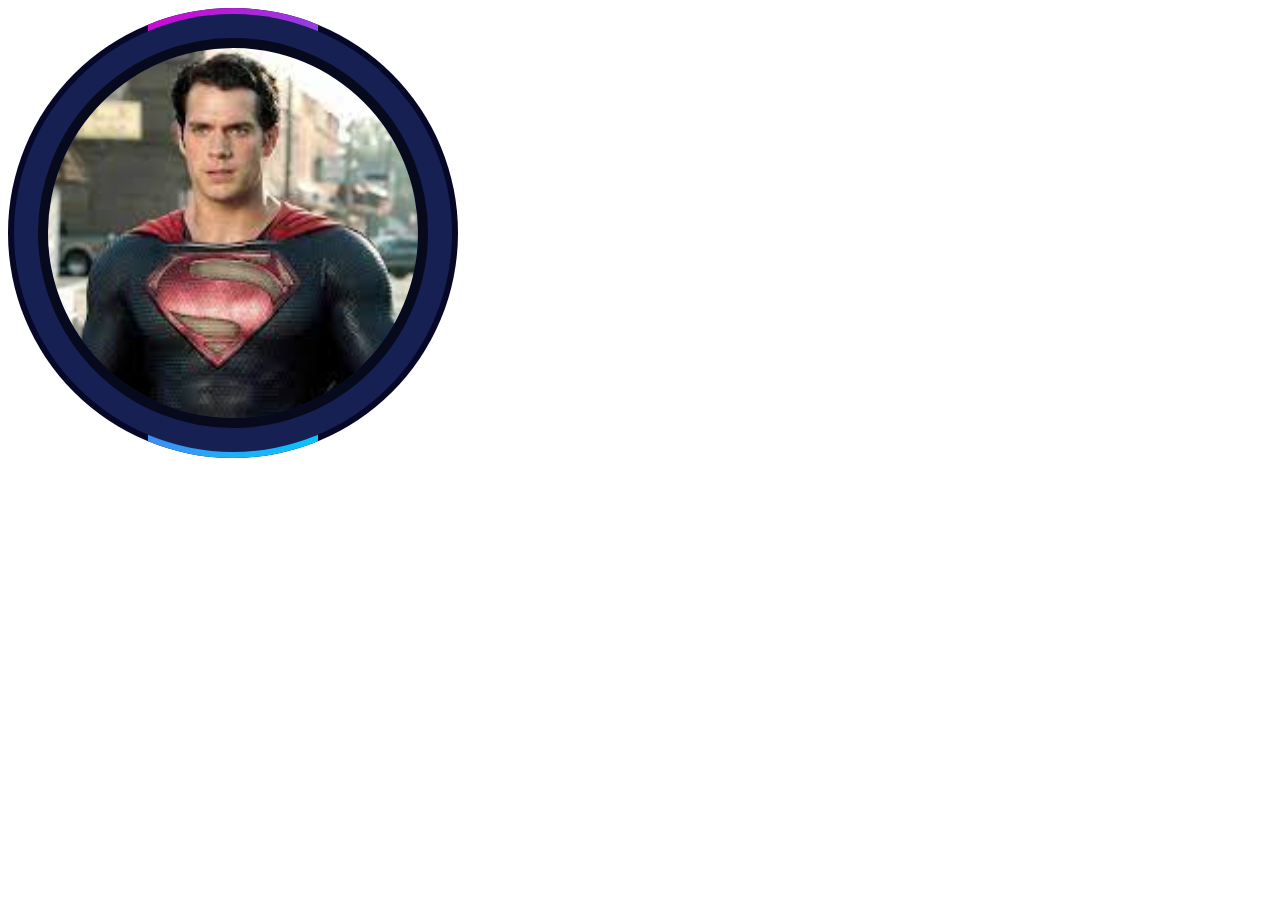
<file: Portfolio/pic.html>
<!DOCTYPE html>
<html lang="en">
<head>
    <meta charset="UTF-8">
    <meta name="viewport" content="width=device-width, initial-scale=1.0">
    <title>Document</title>
    <link rel="stylesheet" href="pic.css">
</head>
<body>
    
    <div class="box">
        <div class="content">
            <img src="superpic.jpg">
            <h2>Im am Chetan<br><span>A web Developer</span></h2>
            <a href="#">Hire me</a>

        </div>
    </div>
</body>
</html>
</file>
<file: Portfolio/pic.css>
.box{
    position: relative;
    width: 450px;
    height: 450px;
    background: rgb(7, 7, 39);
    border-radius: 50%;
    overflow: hidden;
}

.box::before{
    content: '';
    position: absolute;
    inset: -10px 140px;
    background: linear-gradient(315deg, #00ccff,#d400d4);
    transition: 0.5s;
    animation: animate 4s linear infinite;
}

.box:hover::before{
    inset: -20px 0px;
}

@keyframes animate{
    0%{
        transform: rotate(0deg);
    }
    100%{
        transform: rotate(360deg);
    }
}



.box::after{
    content: '';
    position: absolute;
    inset: 6px;
    background: #162052;
    border-radius:50% ;
    z-index: 1;
}

.content{
    position: absolute;
    inset: 30px;
    border: 10px solid #070a1c;
    z-index: 3;
    border-radius: 50%;
    overflow: hidden;
    display: flex;
    justify-content: center;
    align-items: center;
    flex-direction: column;


}

.content img{
    position: absolute;
    top: 0;
    left: 0;
    width: 100%;
    height: 100%;
    object-fit: cover;
    transition: 0.5s;
    pointer-events: none;
    z-index: 3;
}

.box:hover .content img{
    opacity: 0;
}

.content h2{
    position: relative;
    font-size: 1.5rem;
    text-align: center;
    color: #fff;
    font-weight: 600;
    letter-spacing: 0.05em;
    text-transform: uppercase;
}

.content h2 span{
    font-weight: 300;
    font-size: 0.75em;

}

.content a{
    position: relative;
    margin-top: 10px;
    padding: 10px 20px;
    background: #fff;
    color: black;
    border-radius: 25px;
    font-weight: 500;
    font-size: 1.25em;
    text-transform: uppercase;
    letter-spacing: 0.05em;
    text-decoration: none;
    transition: 0,05s;

}

.content a:hover{
    letter-spacing: 0.2em;
}
</file>
